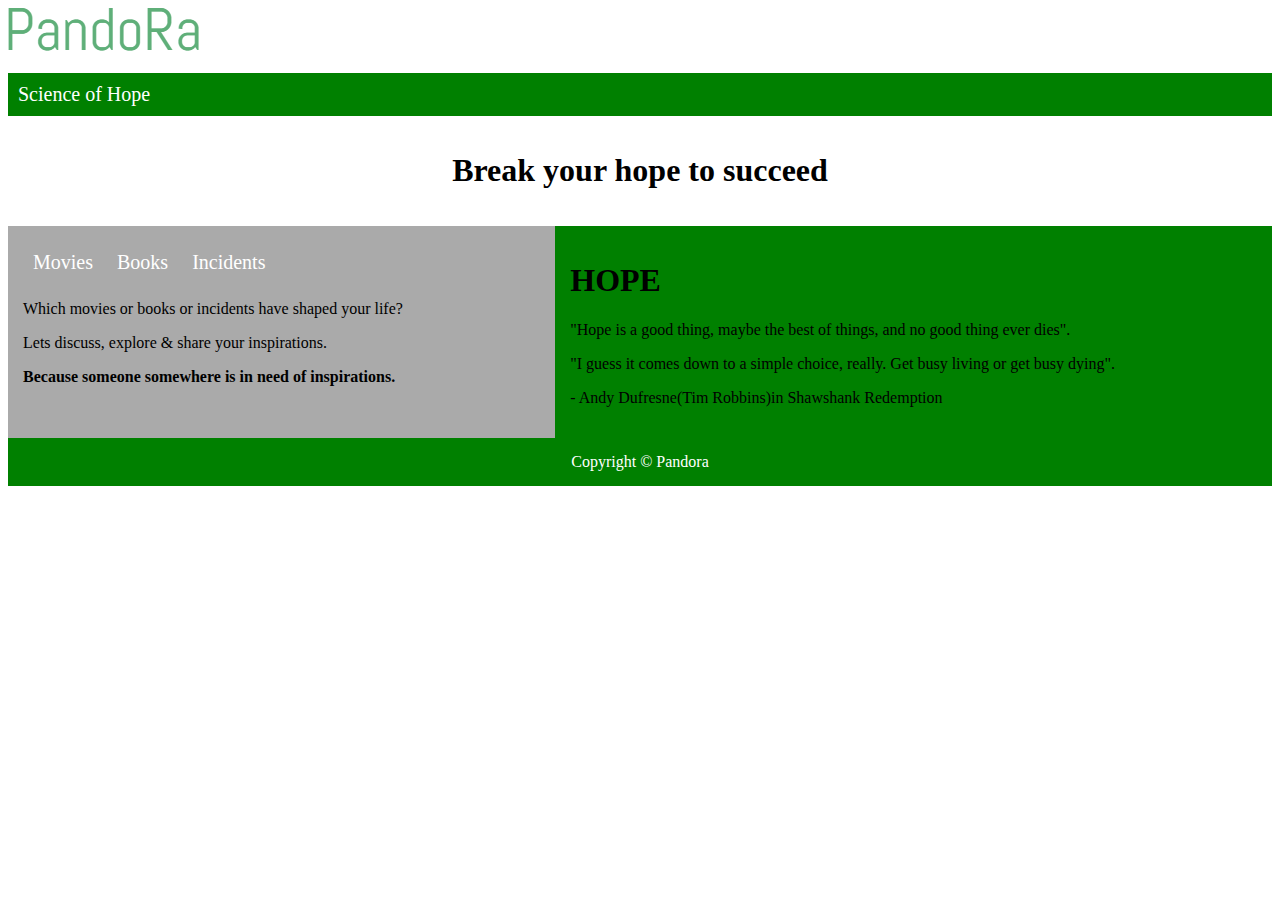
<file: ui/index.html>
<!doctype html>
<html>
    <head>
         <meta name="viewport" content="width=device-width, initial-scale=1" />
        <link href="/ui/style.css" rel="stylesheet" />
    </head>
    <body>
        <img src="/ui/Pandora.png" >
        <br>
        <br>
        <script type="text/javascript" src="/ui/main.js">
        </script>
        <style>



        div {background-color: green;}
div a {
    text-decoration: none;
    color: white;
    font-size: 20px;
    padding: 10px;
    display: inline-block;
}
ul {
  display: inline;
  margin: 0;
  padding: 0;
}
ul li {display: inline-block;}
ul li:hover {background: #555;}
ul li:hover ul {display: block;}
ul li ul {
  position: absolute;
  width: 200px;
  display: none;
}
ul li ul li {
  background: #555;
  display: block;
}
ul li ul li a {display:block !important;}
ul li ul li:hover {background: #666;}
</style>
</head>
<body>

<div>
  <ul>
    <li>
      <a href="#">Science of Hope</a>
      <ul>
        <li><a href="/ui/introduction.html">Introduction</a></li>
        <li><a href="/ui/brain.html">Brain</a></li>
        <li><a href="#">Article-three</a></li>
      </ul>
    </li>
  </ul>
</div>
<div class="flex-container">
<header>
  <h1>Break your hope to succeed</h1>
</header>

<nav class="nav">
<ul>
  <li><a href="/ui/movies.html">Movies</a></li>
  <li><a href="/ui/books.html">Books</a></li>
  <li><a href="/ui/incidents.html">Incidents</a></li>
</ul>
<P> Which movies or books or incidents have shaped your life?<P>
  <p>Lets discuss, explore & share your inspirations.</p>
  <p><strong>Because someone  somewhere is in need of inspirations.</strong></p>
</nav>

<article class="article">
  <h1>HOPE</h1>
  <P>"Hope is a good thing, maybe the best of things, and no good thing ever dies".</P>
  <p> "I guess it comes down to a simple choice, really. Get busy living or get busy dying".</p>
  <p> - Andy Dufresne(Tim Robbins)in Shawshank Redemption </p>
</article>

<footer>Copyright © Pandora</footer>
</div>
    </body>
</html>
</file>
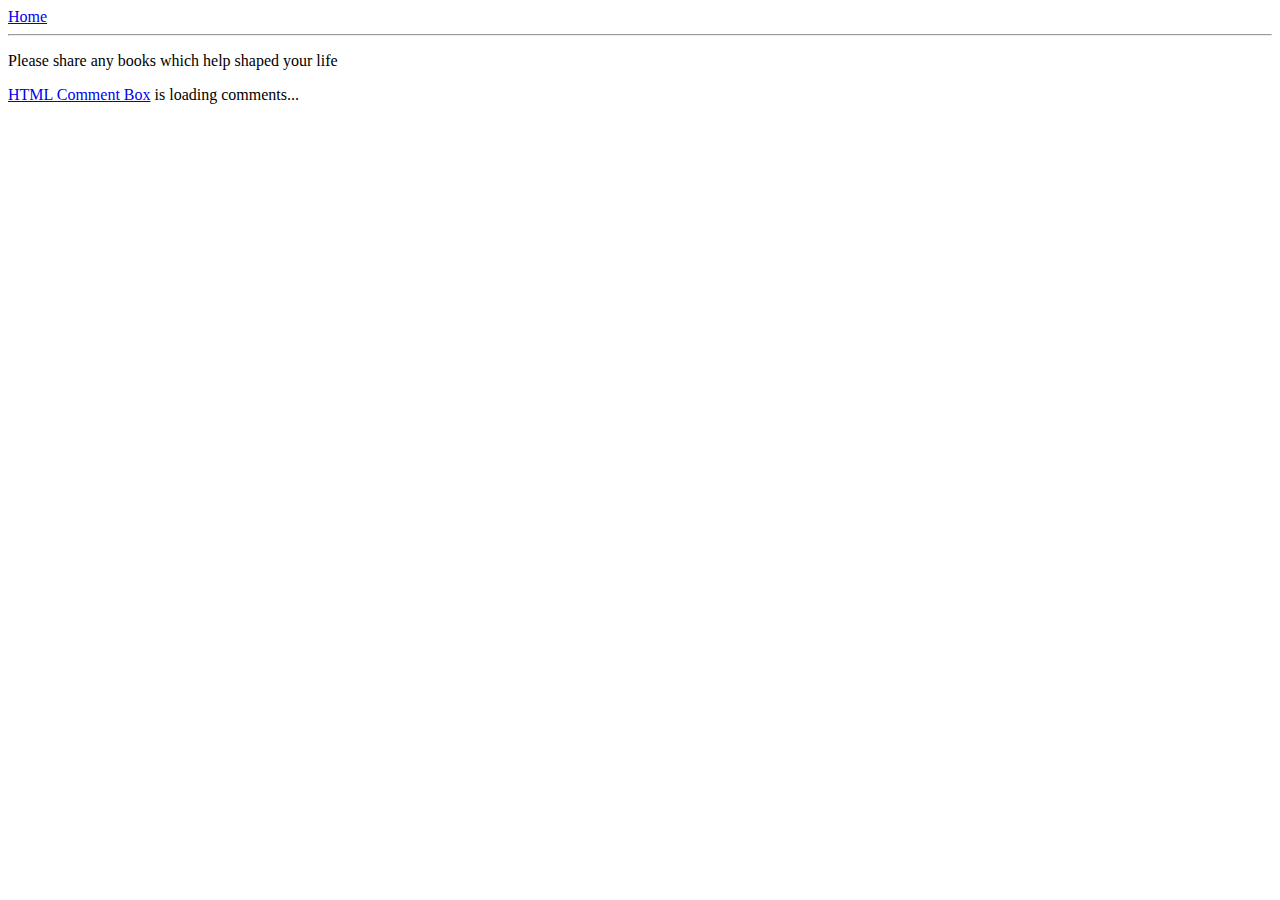
<file: ui/books.html>
<html>
    <head>
        <title>
        Books
        </title>
        <meta name="viewport" content="width=device-width, initial-scale=1" />
    </head>
    <body>
        <div>
            <a href="/">Home</a>
            &nbsp;
          </div>
            <hr/>
            <p> Please share any books which help shaped your life</p>
            <div>
  <!-- begin htmlcommentbox.com -->
<div id="HCB_comment_box"><a href="http://www.htmlcommentbox.com">HTML Comment Box</a> is loading comments...</div>
<link rel="stylesheet" type="text/css" href="http://www.htmlcommentbox.com/static/skins/default/skin.css" />
<script type="text/javascript" language="javascript" id="hcb"> /*<!--*/ if(!window.hcb_user){hcb_user={  };} (function(){s=document.createElement("script");s.setAttribute("type","text/javascript");s.setAttribute("src", "http://www.htmlcommentbox.com/jread?page="+escape((window.hcb_user && hcb_user.PAGE)||(""+window.location)).replace("+","%2B")+"&opts=470&num=10");if (typeof s!="undefined") document.getElementsByTagName("head")[0].appendChild(s);})(); /*-->*/ </script>
<!-- end htmlcommentbox.com -->
</div>
</body>
</html>
</file>
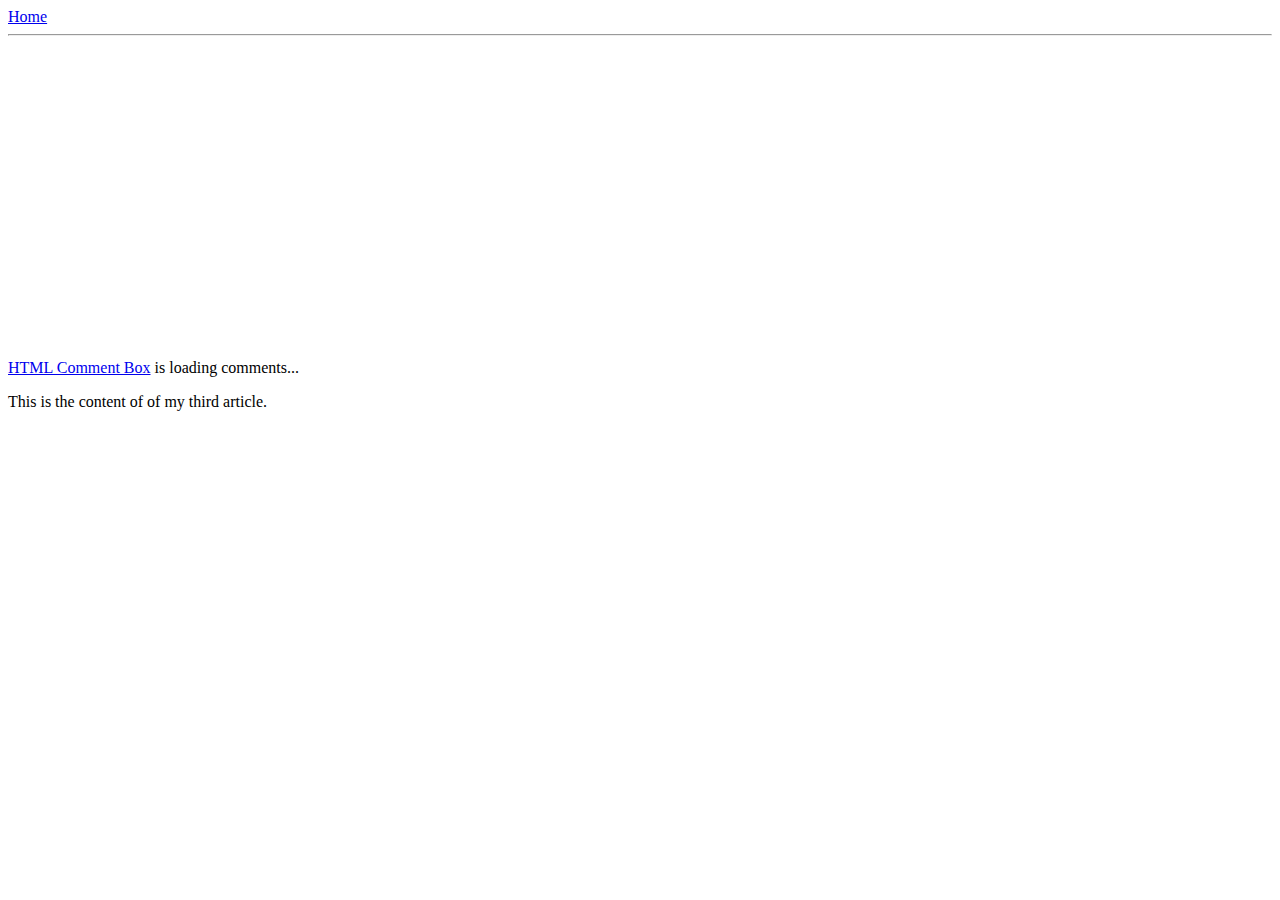
<file: ui/brain.html>
<html>
    <head>
        <title>
        Article three : Lilinchandra
        </title>
        <meta name="viewport" content="width=device-width, initial-scale=1" />
    </head>
    <body>
        <div>
            <a href="/">Home</a>
            &nbsp;
          </div>
            <hr/>
              <iframe width="560" height="315" src="https://www.youtube.com/embed/LNHBMFCzznE" frameborder="0" allowfullscreen></iframe>

        <div>
          <!-- begin htmlcommentbox.com -->
 <div id="HCB_comment_box"><a href="http://www.htmlcommentbox.com">HTML Comment Box</a> is loading comments...</div>
 <link rel="stylesheet" type="text/css" href="http://www.htmlcommentbox.com/static/skins/default/skin.css" />
 <script type="text/javascript" language="javascript" id="hcb"> /*<!--*/ if(!window.hcb_user){hcb_user={  };} (function(){s=document.createElement("script");s.setAttribute("type","text/javascript");s.setAttribute("src", "http://www.htmlcommentbox.com/jread?page="+escape((window.hcb_user && hcb_user.PAGE)||(""+window.location)).replace("+","%2B")+"&opts=470&num=10");if (typeof s!="undefined") document.getElementsByTagName("head")[0].appendChild(s);})(); /*-->*/ </script>
<!-- end htmlcommentbox.com -->
        </div>
        <div>
            <p>
                This is the content of of my third article.
            </p>

        </div>
    </body>
</html>
</file>
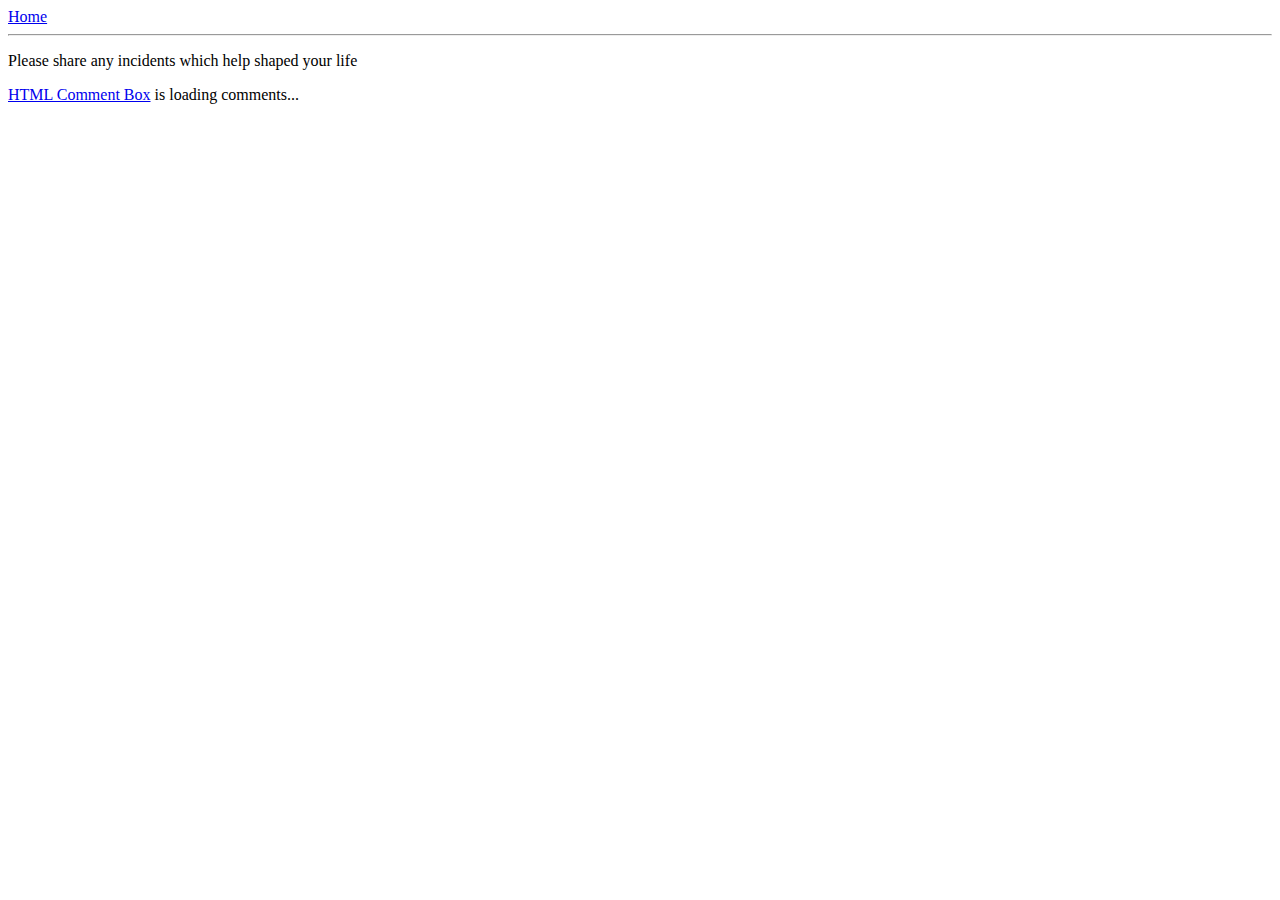
<file: ui/incidents.html>
<html>
    <head>
        <title>
        Incidents
        </title>
        <meta name="viewport" content="width=device-width, initial-scale=1" />
    </head>
    <body>
        <div>
            <a href="/">Home</a>
            &nbsp;
          </div>
            <hr/>
            <p> Please share any incidents which help shaped your life</p>
            <div>
  <!-- begin htmlcommentbox.com -->
<div id="HCB_comment_box"><a href="http://www.htmlcommentbox.com">HTML Comment Box</a> is loading comments...</div>
<link rel="stylesheet" type="text/css" href="http://www.htmlcommentbox.com/static/skins/default/skin.css" />
<script type="text/javascript" language="javascript" id="hcb"> /*<!--*/ if(!window.hcb_user){hcb_user={  };} (function(){s=document.createElement("script");s.setAttribute("type","text/javascript");s.setAttribute("src", "http://www.htmlcommentbox.com/jread?page="+escape((window.hcb_user && hcb_user.PAGE)||(""+window.location)).replace("+","%2B")+"&opts=470&num=10");if (typeof s!="undefined") document.getElementsByTagName("head")[0].appendChild(s);})(); /*-->*/ </script>
<!-- end htmlcommentbox.com -->
</div>
</body>
</html>
</file>
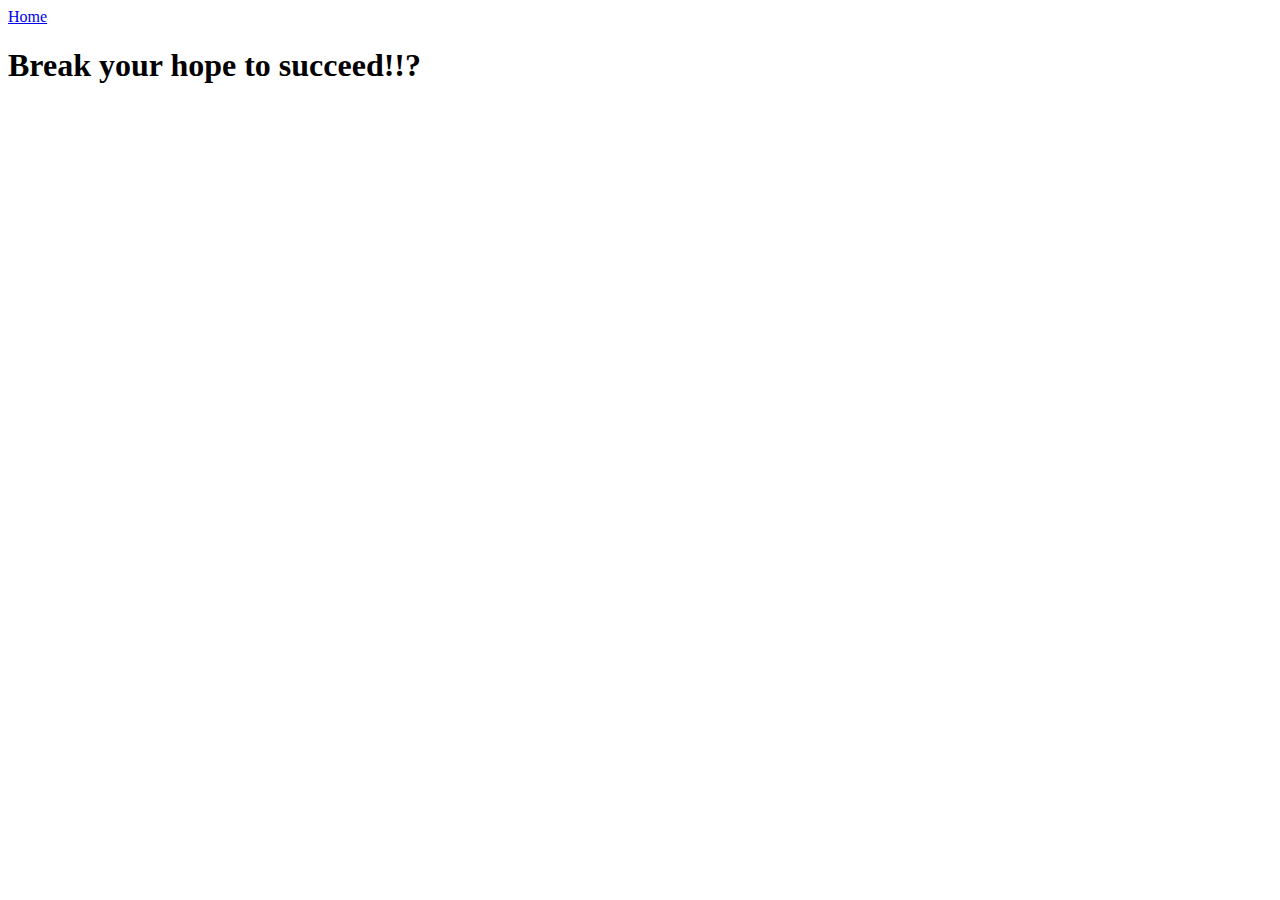
<file: ui/introduction.html>
<html>
<title>
  Introduction
</title>
  <meta name="viewport" content="width=device-width, initial-scale=1" />
<head>
     <div>
            <a href="/">Home</a>
            &nbsp;
          </div>
</head>
<body>
    <h1>Break your hope to succeed!!?</h1>
</body>
</html>
</file>
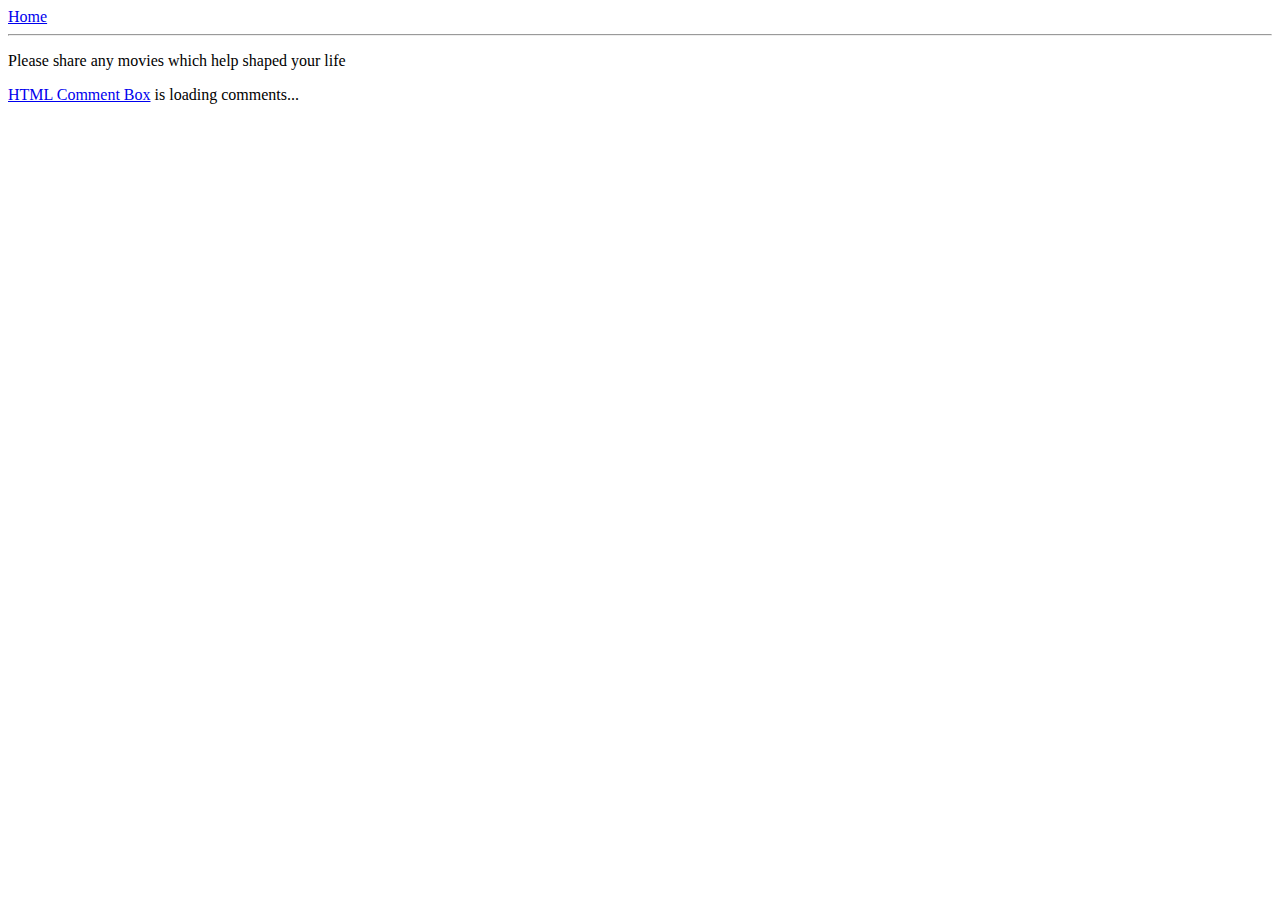
<file: ui/movies.html>
<html>
    <head>
        <title>
        Movies
        </title>
        <meta name="viewport" content="width=device-width, initial-scale=1" />
    </head>
    <body>
        <div>
            <a href="/">Home</a>
            &nbsp;
          </div>
            <hr/>
            <p> Please share any movies which help shaped your life</p>
            <div>
  <!-- begin htmlcommentbox.com -->
<div id="HCB_comment_box"><a href="http://www.htmlcommentbox.com">HTML Comment Box</a> is loading comments...</div>
<link rel="stylesheet" type="text/css" href="http://www.htmlcommentbox.com/static/skins/default/skin.css" />
<script type="text/javascript" language="javascript" id="hcb"> /*<!--*/ if(!window.hcb_user){hcb_user={  };} (function(){s=document.createElement("script");s.setAttribute("type","text/javascript");s.setAttribute("src", "http://www.htmlcommentbox.com/jread?page="+escape((window.hcb_user && hcb_user.PAGE)||(""+window.location)).replace("+","%2B")+"&opts=470&num=10");if (typeof s!="undefined") document.getElementsByTagName("head")[0].appendChild(s);})(); /*-->*/ </script>
<!-- end htmlcommentbox.com -->
</div>
</body>
</html>
</file>
<file: ui/style.css>
body {

}
.center {
    text-align: inherit;
}

.text-big {
    font-size: 100%;color :green ;
}

.bold {
    font-weight: bold;
}

.img-medium {
    height: 300px;


}
div.container {
    width: 100%;
    border: 1px solid gray;
}
header, footer {
    padding: 1em;
    color: white;
    background-color: black;
    clear: left;
    text-align: center;
}
.flex-container {
    display: -webkit-flex;
    display: flex;
    -webkit-flex-flow: row wrap;
    flex-flow: row wrap;
    text-align: center;
}

.flex-container > * {
    padding: 15px;
    -webkit-flex: 1 100%;
    flex: 1 100%;
}

.article {
    text-align: left;
}

header {background: white;color:black;}
footer {background: green;color:white;}
.nav {background:#aaa;
}

.nav ul {
    list-style-type: none;
 padding: 0;
 color:green;
}

.nav ul a {
 text-decoration: none;
}

@media all and (min-width: 768px) {
    .nav {text-align:left;-webkit-flex: 1 auto;flex:1 auto;-webkit-order:1;order:1;color:black;}
    .article {-webkit-flex:5 0px;flex:5 0px;-webkit-order:2;order:2;}
    footer {-webkit-order:3;order:3;}
}
p1 {text-align-last: none;}
</file>
